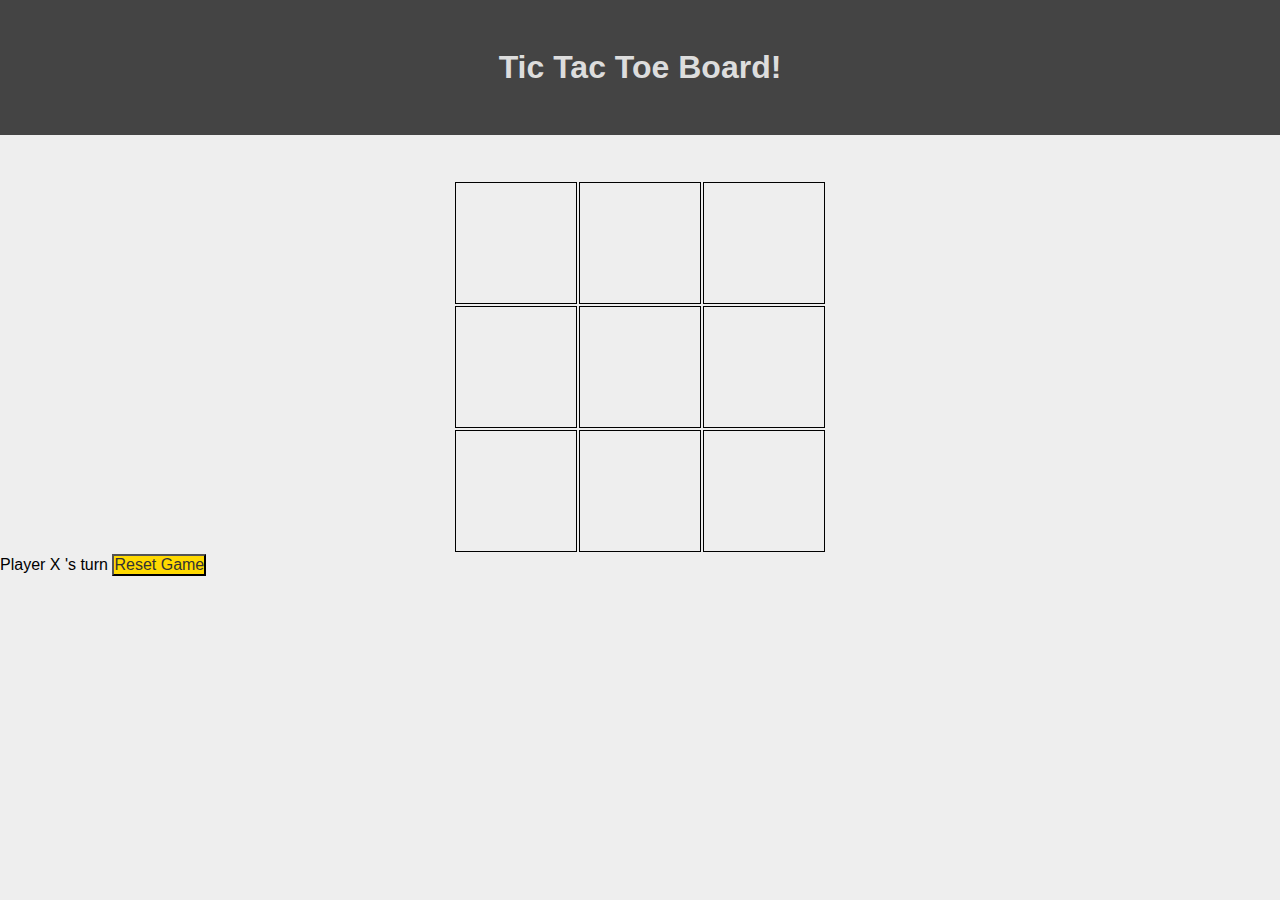
<file: Part1/index.html>
<!DOCTYPE html>
<html lang="en">
  <head>
    <meta charset="UTF-8" />
    <meta name="viewport" content="width=device-width, initial-scale=1.0" />
    <title>Tic Tac Toe</title>
    <link rel="stylesheet" href="./index.css" />
  </head>

  <body>
    <nav>
      <h1>Tic Tac Toe Board!</h1>
    </nav>
    <main>
      <table>
        <tr class="row">
          <td id="0" onclick="play(0)"></td>
          <td id="1" onclick="play(1)"></td>
          <td id="2" onclick="play(2)"></td>
        </tr>
        <tr class="row">
          <td id="3" onclick="play(3)"></td>
          <td id="4" onclick="play(4)"></td>
          <td id="5" onclick="play(5)"></td>
        </tr>
        <tr class="row">
          <td id="6" onclick="play(6)"></td>
          <td id="7" onclick="play(7)"></td>
          <td id="8" onclick="play(8)"></td>
        </tr>
      </table>

      <span>Player </span>
      <span id="player">X</span>
      <span>'s turn</span>
      <span class="style">
        <button id="reset-game" class="btn-style">Reset Game</button>
      </span>
    </main>
    <script src="index.js"></script>
  </body>
</html>
</file>
<file: Part1/index.css>
* {
  margin: 0;
  padding: 0;
  font-family: Arial, Helvetica, sans-serif;
}

nav {
  height: 15vh;
  background: #444;
  color: #ddd;
}

main {
  background: #eee;
  height: 85vh;
}

table,
section,
nav {
  display: flex;
  justify-content: center;
  align-items: center;
}

table {
  padding-top: 5vh;
}

.row td {
  height: 120px;
  width: 120px;
  border: 1px solid #000;
  text-align: center;
  font-size: 2em;
}

.btn-style {
  font-size: medium;
  color: #333;
  background-color: rgb(255, 217, 0);
}

.style {
  background-color: goldenrod;
}
.style :hover {
  background-color: rgb(255, 232, 101);
}
</file>
